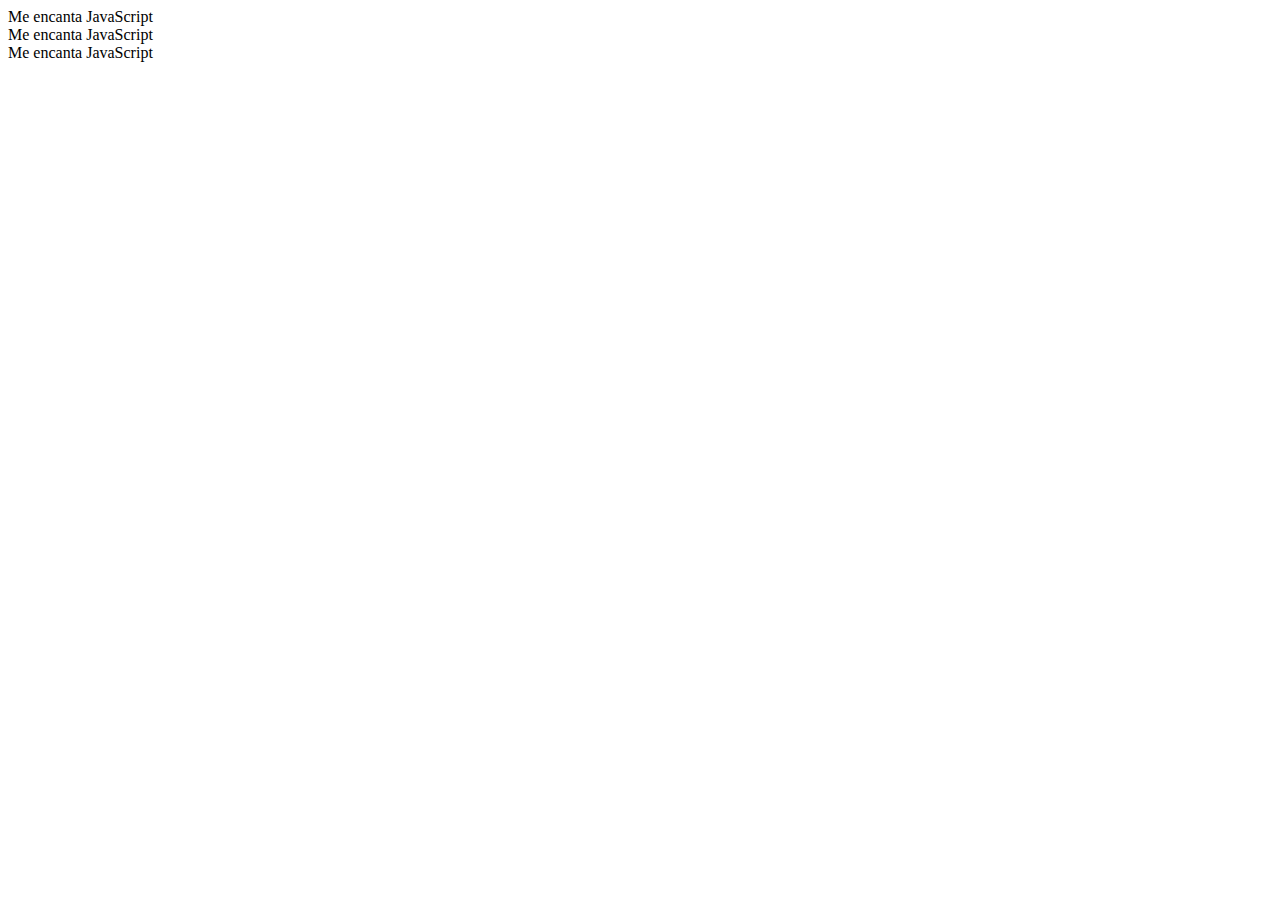
<file: index.html>
<!DOCTYPE html>
<html lang="es">
<head>
    <meta charset="UTF-8">
    <meta http-equiv="X-UA-Compatible" content="IE=edge">
    <meta name="viewport" content="width=device-width, initial-scale=1.0">
    <title>Document</title>
</head>
<body>
    <script src="js/javascript.js"></script>
    <script src="js/Objetos.js"></script>
</body>
</html>
</file>
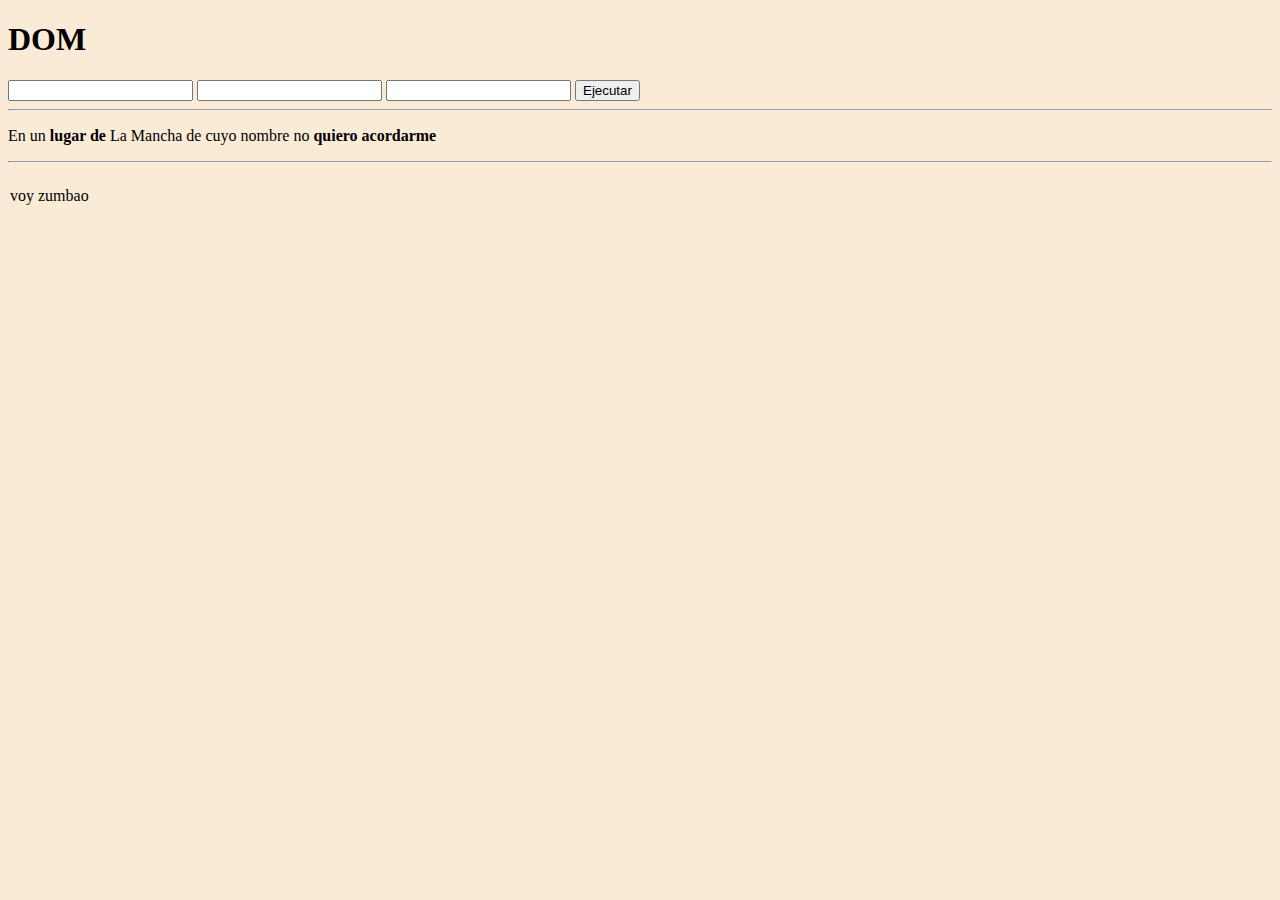
<file: js/DOM/index.html>
<!DOCTYPE html>
<html lang="en">
    <head>
        <meta charset="UTF-8">
        <meta http-equiv="X-UA-Compatible" content="IE=edge">
        <meta name="viewport" content="width=device-width, initial-scale=1.0">
        <link rel="stylesheet" href="estilo.css">
        <title>Document</title>
    </head>
    <body>
        <h1>DOM</h1>
        <input type="text" />
        <input type="text"  />
        <input type="text" />
        <button onclick="ejecutar()">Ejecutar</button>

       

        <hr />
        <p class="c1">En un <span> lugar de</span> La Mancha de cuyo nombre no <span>quiero acordarme</span></p>

        <hr /> 
        <p id="correCaminos">voy zumbao</p>

        <script src="dom.js"></script>
    </body>
</html>
</file>
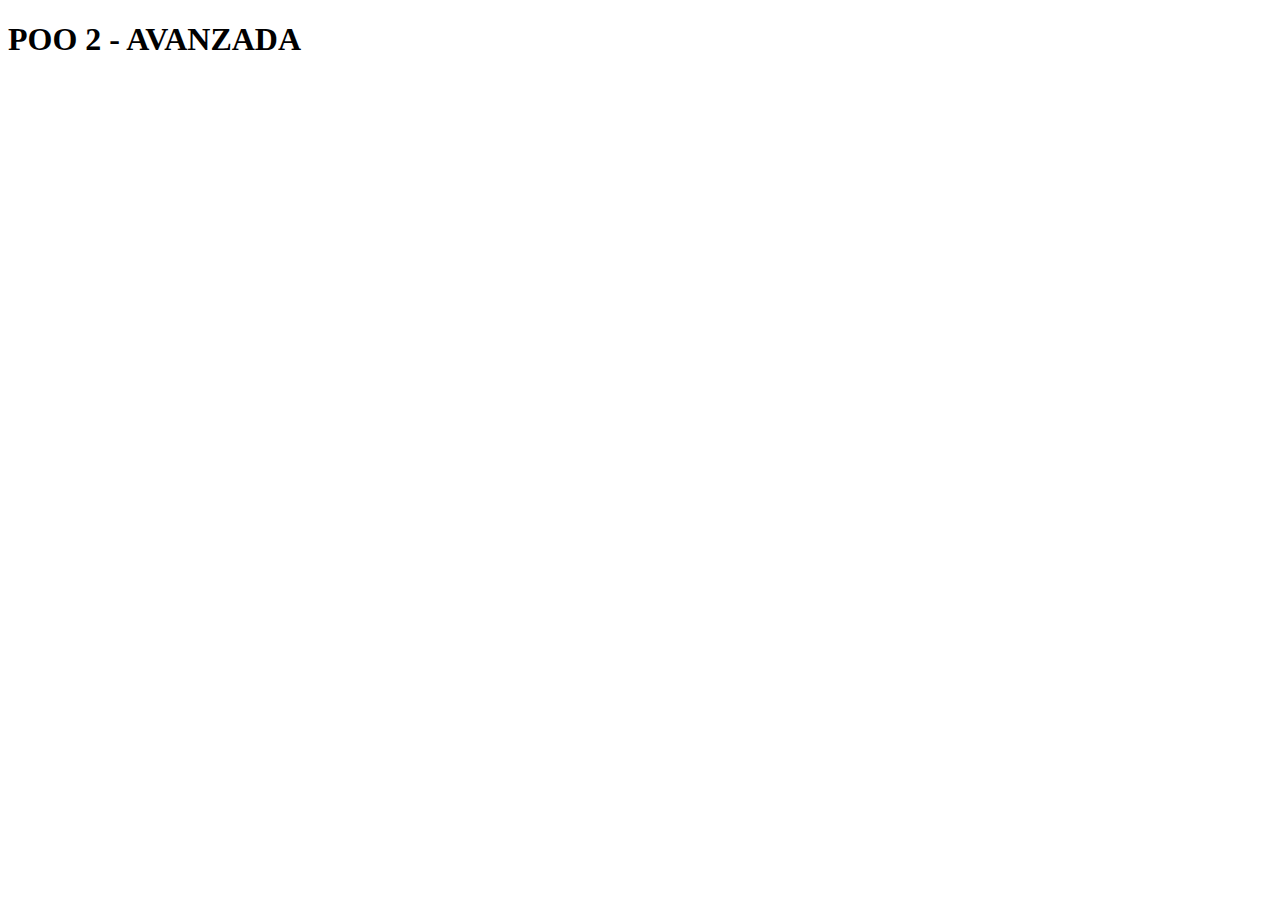
<file: js/Objetos Avanzados/index.html>
<!DOCTYPE html>
<html lang="es">
<head>
    <meta charset="UTF-8">
    <meta http-equiv="X-UA-Compatible" content="IE=edge">
    <meta name="viewport" content="width=device-width, initial-scale=1.0">
    <title>Document</title>
</head>
<body>
    <h1>POO 2 - AVANZADA</h1>
    <script type="module" src="poo2.js"></script>
</body>
</html>
</file>
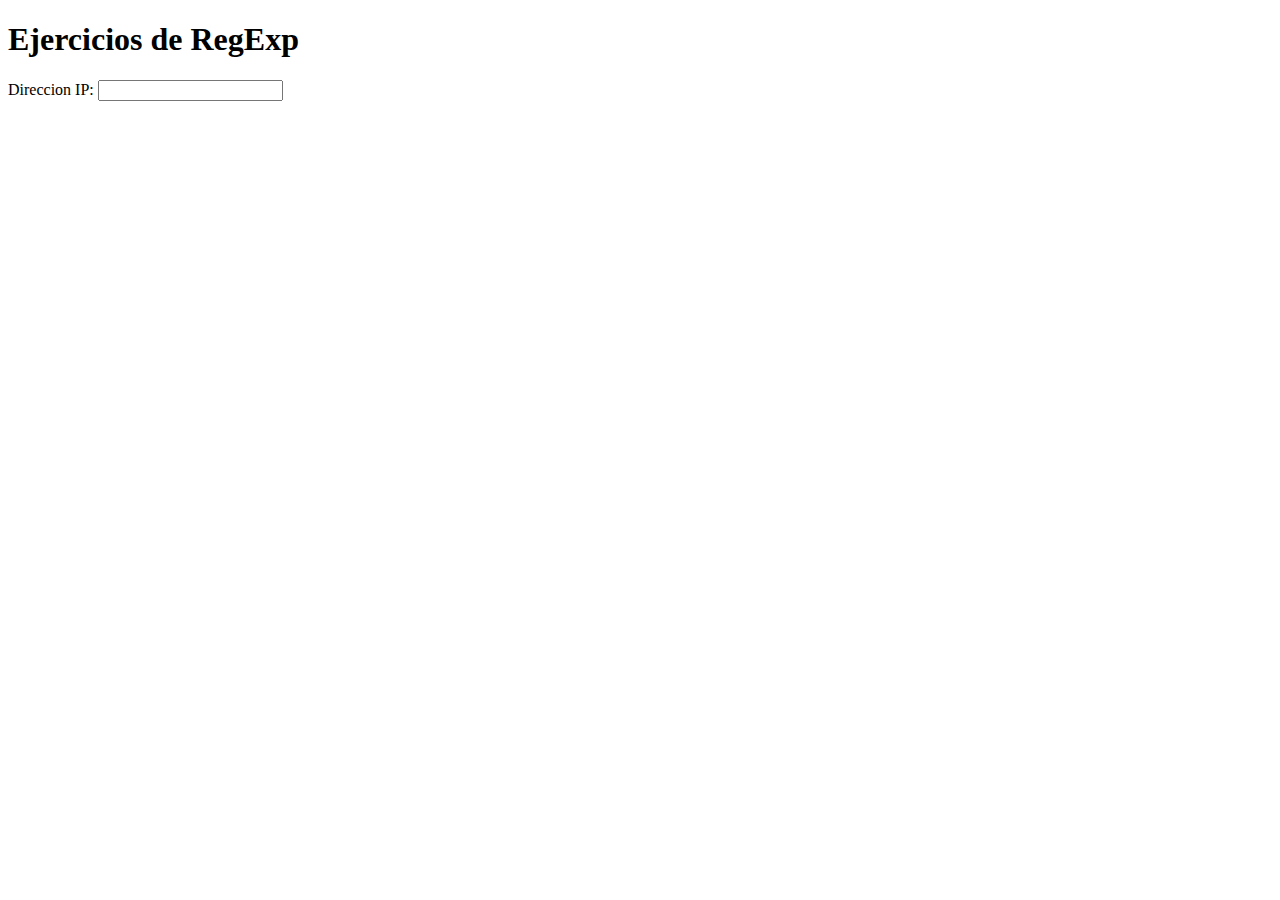
<file: js/RegExp/index.html>
<!DOCTYPE html>
<html lang="en">
<head>
    <meta charset="UTF-8">
    <meta http-equiv="X-UA-Compatible" content="IE=edge">
    <meta name="viewport" content="width=device-width, initial-scale=1.0">
    <title>Expresiones Regulares</title>
</head>
<body>
    <h1>Ejercicios de RegExp</h1>
    <label for="IP">Direccion IP:</label>
    <input type="text" id="iIP">

    <script src="js/javascript.js"></script>
</body>
</html>
</file>
<file: js/DOM/estilo.css>
body{
    background-color: antiquewhite;
}
.c1 span{
    font-weight: bold;
}
#correCaminos{
    position: absolute;
    left: 10px;
}
</file>
